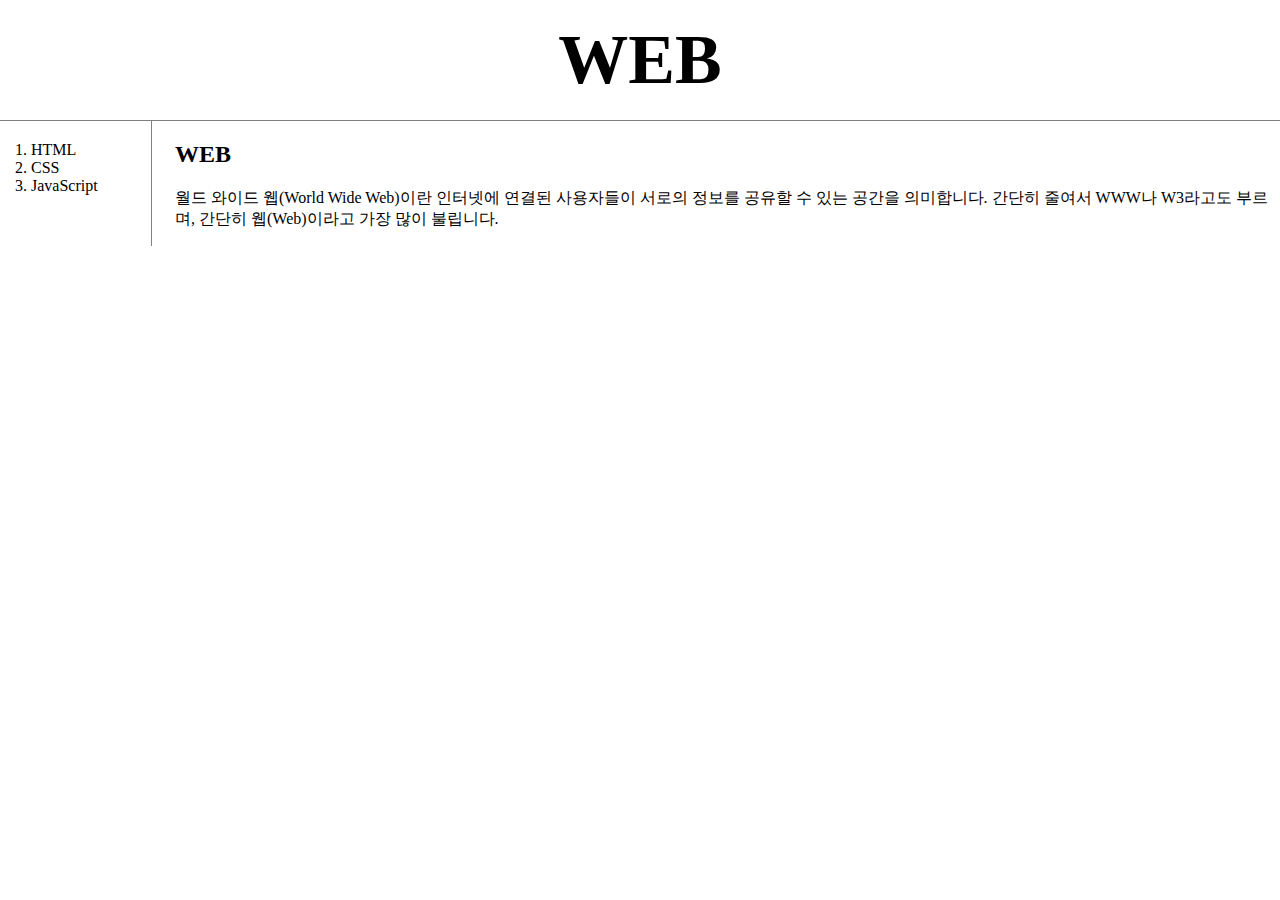
<file: index.html>
<!DOCTYPE html>
<html>
<head>
    <title>WEB1-Welcome</title>
    <meta charset="utf-8">
    <link rel="stylesheet" href="style.css">
</head>
<body>
    <h1><a href="index.html">WEB</a></h1>
    <div id="grid">
    <ol>
        <li><a href="Min1.html">HTML</a></li>
        <li><a href="Min2.html">CSS</a></li>
        <li><a href="Min3.html">JavaScript</a></li>
    </ol>
<div id="article">
<h2>WEB</h2>
<p>월드 와이드 웹(World Wide Web)이란 인터넷에 연결된 사용자들이 서로의 정보를 공유할 수 있는 공간을 의미합니다.
    간단히 줄여서 WWW나 W3라고도 부르며, 간단히 웹(Web)이라고 가장 많이 불립니다.</p>
</div>
</div>
</body>
</html>
</file>
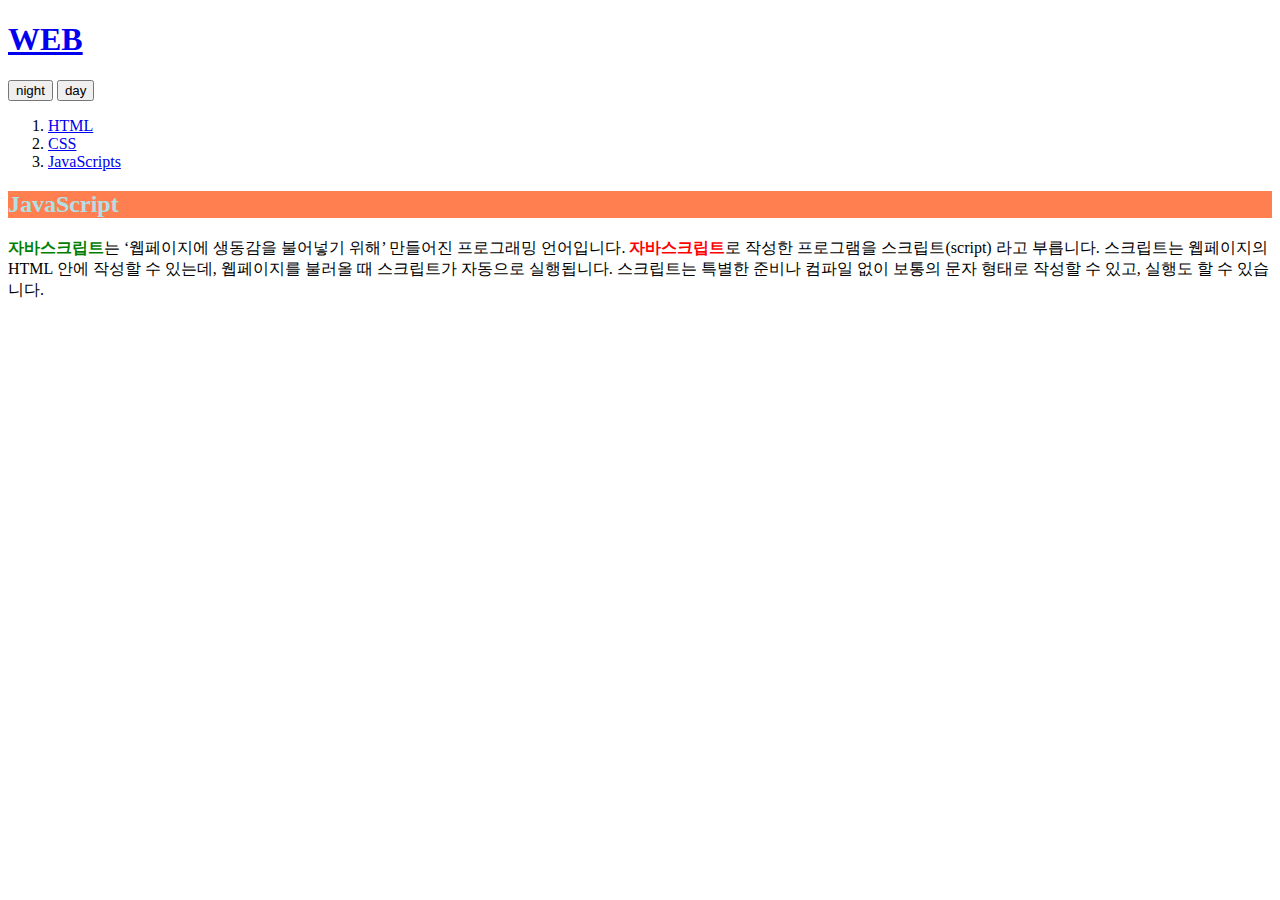
<file: ex3.html>
<!DOCTYPE html>
<html>
    <head>
        <style>
            .js {
                font-weight: bold;
                color: red;
            }
            
            #first {
                color: green;
            }
        </style>
    </head>
<body>
    <h1><a href="index.html">WEB</a></h1>
    <input type="button" value="night" onclick="
    document.querySelector('body').style.backgroundColor ='black';
    document.querySelector('body').style.color ='white';
    ">
    <input type="button" value="day" onclick="
    document.querySelector('body').style.backgroundColor ='white';
    document.querySelector('body').style.color ='black';
    "
    >
    <ol>
        <li><a href="Min1.html">HTML</a></li>
        <li><a href="Min2.html">CSS</a></li>
        <li><a href="Min3.html">JavaScripts</a></li>
    </ol>
<h2 style="color:powderblue;background-color:coral">JavaScript</h2>
<span id="first" class="js">자바스크립트</span>는 ‘웹페이지에 생동감을 불어넣기 위해’ 만들어진 프로그래밍 언어입니다.
<span class="js">자바스크립트</span>로 작성한 프로그램을 스크립트(script) 라고 부릅니다. 스크립트는 웹페이지의 HTML 안에 작성할 수 있는데, 웹페이지를 불러올 때 스크립트가 자동으로 실행됩니다.
스크립트는 특별한 준비나 컴파일 없이 보통의 문자 형태로 작성할 수 있고, 실행도 할 수 있습니다.
</div>
</div>
</body>
</html>
</file>
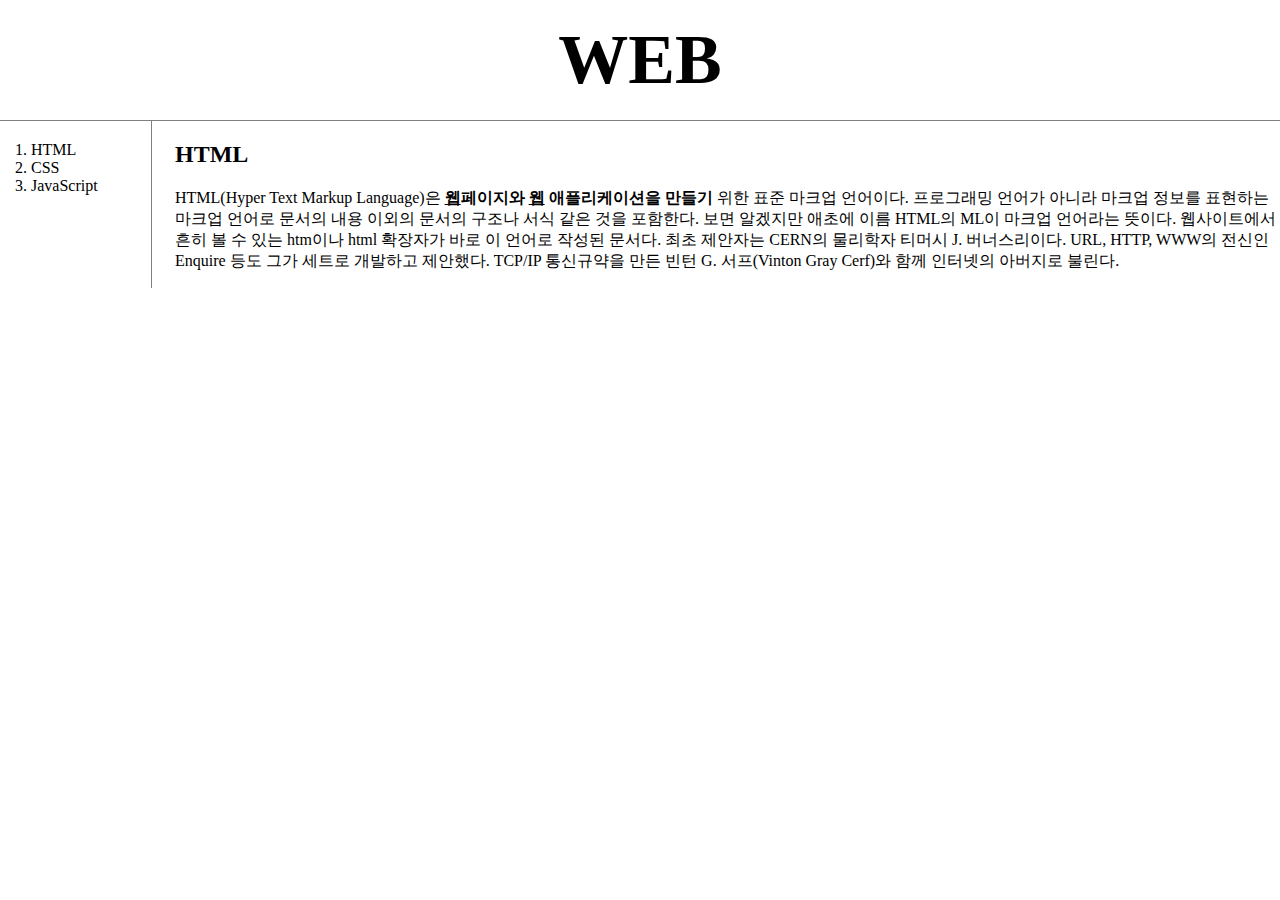
<file: Min1.html>
<!DOCTYPE html>
<html>
<head>
    <title>WEB1-html</title>
    <meta charset="utf-8">
    <link rel="stylesheet" href="style.css">
</head>
<body>
    <h1><a href="index.html">WEB</a></h1>
    <div id="grid">
    <ol>
        <li><a href="Min1.html">HTML</a></li>
        <li><a href="Min2.html">CSS</a></li>
        <li><a href="Min3.html">JavaScript</a></li>
    </ol>
<div id="article">
        <h2>HTML</h2>
<p>
<a href="https://www.w3.org/TR/2011/WD-html5-20110405/" 
    target="_blank" title="html5 specification">HTML(Hyper Text Markup Language)</a>은 <strong><u>웹</u>페이지와 <u>웹</u> 애플리케이션을 만들기</strong> 위한 표준 마크업 언어이다.
프로그래밍 언어가 아니라 마크업 정보를 표현하는 마크업 언어로 문서의 내용 이외의 문서의 구조나 서식 같은 것을 포함한다. 
보면 알겠지만 애초에 이름 HTML의 ML이 마크업 언어라는 뜻이다. 
웹사이트에서 흔히 볼 수 있는 htm이나 html 확장자가 바로 이 언어로 작성된 문서다.
최초 제안자는 CERN의 물리학자 티머시 J. 버너스리이다. 
URL, HTTP, WWW의 전신인 Enquire 등도 그가 세트로 개발하고 제안했다. 
TCP/IP 통신규약을 만든 빈턴 G. 서프(Vinton Gray Cerf)와 함께 인터넷의 아버지로 불린다.
</p>
</div>
</div>
</body>
</html>
</file>
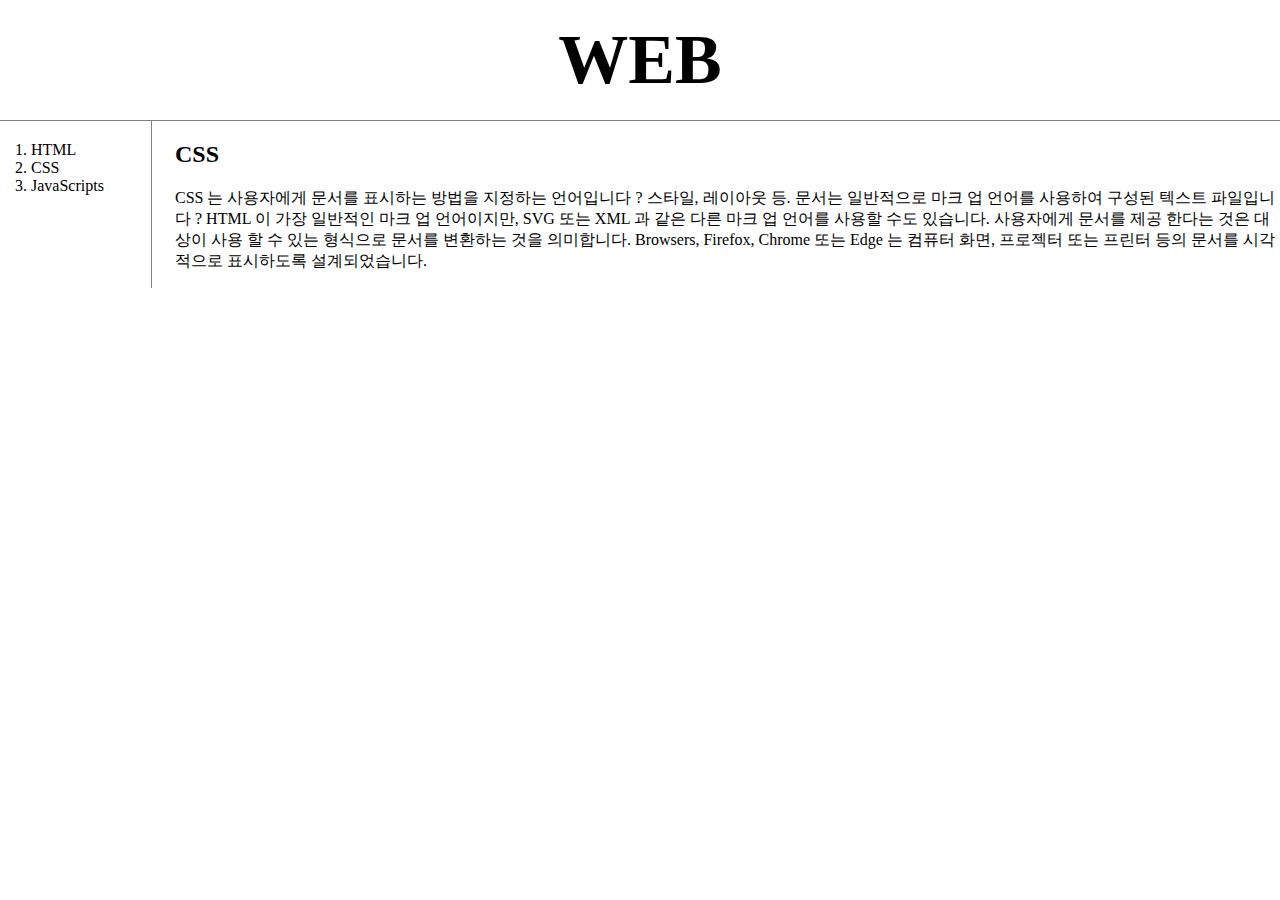
<file: Min2.html>
<!DOCTYPE html>
<html>
<head>
    <title>WEB1-CSS</title>
    <meta charset="utf-8">
    <link rel="stylesheet" href="style.css">
</head>
<body>
    <h1><a href="index.html">WEB</a></h1>
    <div id="grid">
    <ol>
        <li><a href="Min1.html">HTML</a></li>
        <li><a href="Min2.html">CSS</a></li>
        <li><a href="Min3.html">JavaScripts</a></li>
    </ol>
    <!--
    <h1><a href="index.html"><font color="red"></font>WEB</a></h1>
    <ol>
        <li><a href="Min1.html"><font color="green">HTML</font></a></li>
        <li><a href="Min2.html"><font color="red">CSS</font></a></li>
        <li><a href="Min3.html"><font color="red">JavaScript</font></a></li>
    </ol>\watch
-->
<div id="article">
    <h2>CSS</h2>
<p>
    CSS 는 사용자에게 문서를 표시하는 방법을 지정하는 언어입니다 
    ? 스타일, 레이아웃 등.
    문서는 일반적으로 마크 업 언어를 사용하여 구성된 텍스트 파일입니다 
    ? HTML 이 가장 일반적인 마크 업 언어이지만, SVG 또는 XML 과 같은 다른 마크 업 언어를 사용할 수도 있습니다.
    사용자에게 문서를 제공 한다는 것은 대상이 사용 할 수 있는 형식으로 문서를 변환하는 것을 의미합니다. 
    Browsers, Firefox, Chrome 또는 Edge 는 컴퓨터 화면, 프로젝터 또는 프린터 등의 문서를 시각적으로 표시하도록 설계되었습니다.
</p>
</div>
</div>
</body>
</html>
</file>
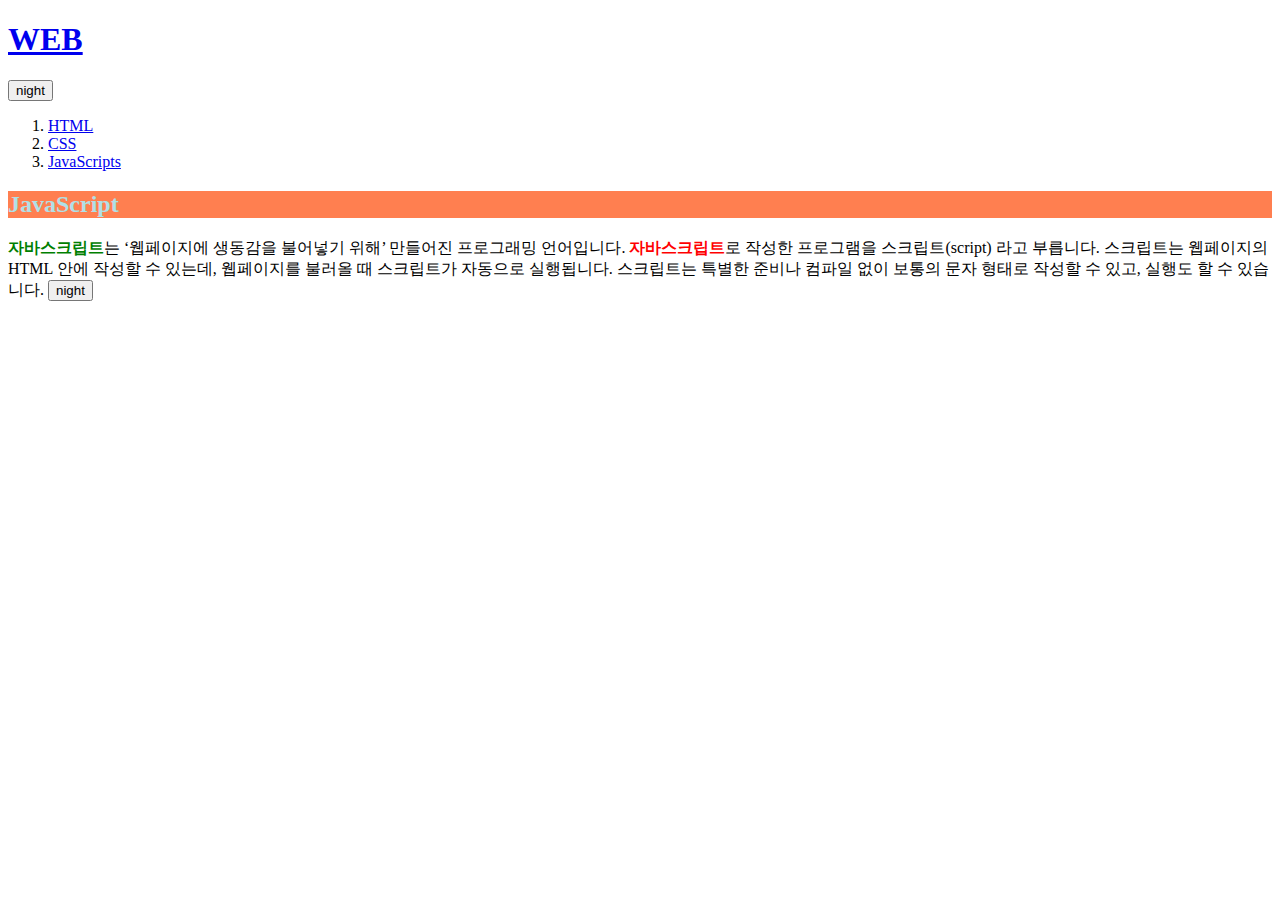
<file: Min3.html>
<!DOCTYPE html>
<html>
    <head>
        <style>
            .js {
                font-weight: bold;
                color: red;
            } 
            
            #first {
                color: green;
            }
        </style>
        <script>
function LinkssetColor(color) {
    var alist = document.querySelectorAll('a');
    var i = 0;
    while(i < alist.length){
        alist[i].style.color = color;
        i++
}
}
function BodysetColor(color) {
    document.querySelector('body').style.color =color;
}
function BodySetBackgroundColor(color) {
    document.querySelector('body').style.backgroundColor =color;
}
function nightDayHandler(self){
    var target = document.querySelector('body');
    if (self.value === 'night') {
    Body.setColor('black');
    Body.setBackgroundColor('white');
    self.value = 'day';

    Links.setColor('powderblue');
    } else {
    Body.setColor('white');
    Body.setBackgroundColor('black');
    self.value ='night';
   
    Links.setColor('blue');
 }
}
        </script>
    </head>
<body>
    <h1><a href="index.html">WEB</a></h1>
    <input type="button" value="night" onclick="
    nightDayHandler(this);
    ">

    <ol>
        <li><a href="Min1.html">HTML</a></li>
        <li><a href="Min2.html">CSS</a></li>
        <li><a href="Min3.html">JavaScripts</a></li>
    </ol>
<h2 style="color:powderblue;background-color:coral">JavaScript</h2>
<span id="first" class="js">자바스크립트</span>는 ‘웹페이지에 생동감을 불어넣기 위해’ 만들어진 프로그래밍 언어입니다.
<span class="js">자바스크립트</span>로 작성한 프로그램을 스크립트(script) 라고 부릅니다. 스크립트는 웹페이지의 HTML 안에 작성할 수 있는데, 웹페이지를 불러올 때 스크립트가 자동으로 실행됩니다.
스크립트는 특별한 준비나 컴파일 없이 보통의 문자 형태로 작성할 수 있고, 실행도 할 수 있습니다.

<input type="button" value="night" onclick="
    if (this.value === 'night') {
    document.querySelector('body').style.backgroundColor ='black';
    document.querySelector('body').style.color ='white'; 
    this.value = 'day';
    }
    else {
    document.querySelector('body').style.backgroundColor ='white';
    document.querySelector('body').style.color ='black';
    this.value ='night';
    }
    ">
</body>
</html>
</file>
<file: style.css>
body {
            margin: 0;
        }
        a {
            color: black;
            text-decoration: none;
        }

        h1 {
            font-size: 70px;
            text-align: center;
            border-bottom: 1px solid gray;
            margin: 0;
            padding: 20px;
        }



        #grid ol{
            border-right: 1px solid gray;
            width: 100px;
            margin: 0;
            padding: 20px;
            padding-left: 31px;            
        }
 
        #grid {
            display: grid;
            grid-template-columns: 150px 1fr;
        }

        #article {
            padding-left: 25px;
        }
</file>
